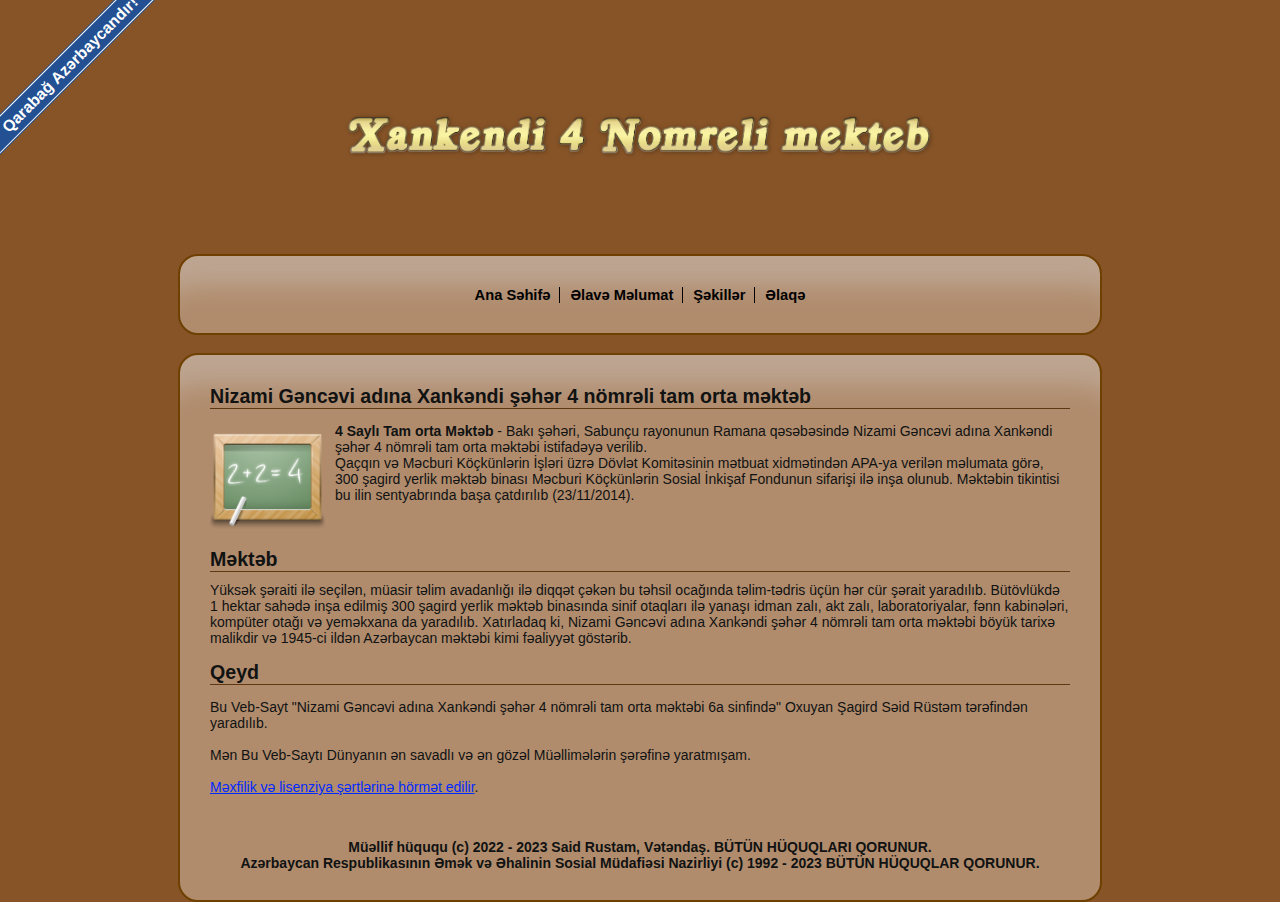
<file: index.html>
<!DOCTYPE html>
<html lang="en">
  <head>
<meta charset="UTF-8">
    <meta name="description" content="ICQ 2003">
    <meta name="keywords" content="ICQ,OLD ICQ,2003-2004,ICQ 2003,QIP 2005">
    <meta name="robots" content="NOODP">
    <meta name="google-site-verification" content="2P14de1zV_NTk03Ebnc0wpPKWaeJoj7B9Tc_HtRkOfE">
    <meta name="viewport" content="width=device-width, initial-scale=1.0">
	
<link rel="apple-touch-icon" sizes="180x180" href="apple-touch-icon.png">
<link rel="icon" type="image/png" sizes="32x32" href="favicon-32x32.png">
<link rel="icon" type="image/png" sizes="16x16" href="favicon-16x16.png">
<link rel="manifest" href="site.webmanifest">

    <title>Xankəndi 4 nömrəli məktəb</title>
    <link rel="shortcut icon" type="image/x-icon" href="favicon.ico" sizes="16x16 32x32 64x64">

    <style type="text/css">
        
        swing > div
        {
            
            margin:60px 60px;
            
            width:500px;
            height:309px;
            
            background:#6d6d6d;
            color:#fff;
            
            font-family:Roboto;
            font-weight:700;
            font-size:3.3em;
            
            text-align:center;
            line-height:297px;

            
        }
        
        @-webkit-keyframes swing
        {
            15%
            {
                -webkit-transform: translateX(9px);
                transform: translateX(9px);
            }
            
            30%
            {
                -webkit-transform: translateX(-9px);
                transform: translateX(-9px);
            }
            
            40%
            {
                -webkit-transform: translateX(6px);
                transform: translateX(6px);
            }
            
            50%
            {
                -webkit-transform: translateX(-6px);
                transform: translateX(-6px);
            }
            
            65%
            {
                -webkit-transform: translateX(3px);
                transform: translateX(3px);
            }
            
            100%
            {
                -webkit-transform: translateX(0);
                transform: translateX(0);
            }
        }
        
        @keyframes swing
        {
            15%
            {
                -webkit-transform: translateX(9px);
                transform: translateX(9px);
            }
            
            30%
            {
                -webkit-transform: translateX(-9px);
                transform: translateX(-9px);
            }
            
            40%
            {
                -webkit-transform: translateX(6px);
                transform: translateX(6px);
            }
            
            50%
            {
                -webkit-transform: translateX(-6px);
                transform: translateX(-6px);
            }
            
            65%
            {
                -webkit-transform: translateX(3px);
                transform: translateX(3px);
            }
            
            100%
            {
                -webkit-transform: translateX(0);
                transform: translateX(0);
            }
        }
        
        .swing:hover
        {
            -webkit-animation: swing 0.6s ease;
            animation: swing 0.6s ease;
            -webkit-animation-iteration-count: 1;
            animation-iteration-count: 1;
        }
        
    </style>

    <!-- Main CSS -->
    <link rel="stylesheet" type="text/css" href="css/style.css">
    <link rel="stylesheet" type="text/css" href="css/TLbanner.css">

    <!--[if lt IE 9]>
      <script src="https://cdnjs.cloudflare.com/ajax/libs/html5shiv/3.7.3/html5shiv-printshiv.min.js"></script>
    <![endif]-->

    <link rel="dns-prefetch" href="http://git.qbittorrent.org">
    <link rel="dns-prefetch" href="http://bugs.qbittorrent.org">
    <link rel="dns-prefetch" href="http://wiki.qbittorrent.org">
    <link rel="dns-prefetch" href="http://forum.qbittorrent.org">
  </head>
  <body>
    <span id="forkongithub">
      <a href="https://www.virtualkarabakh.az/az/post-item/2/25/qarabag-azerbaycan.html">Qarabağ Azərbaycandır!</a>
    </span>
<br>
<br>
    <div id="MainBox">
      <div id="LogoChris">
      <a href="https://www.e-gov.az/az/content/read/17"><img src="qb_banner.png" alt="qBittorrent" style="transform: translateY(-50%);" class="banner"/></a>
      </div>
<br>
      <div class="menu">
	   <div class="stretcher" id="StretchHome">
	   <div class="wrapper">
        <div class="wrapper-top">
          <div class="wrapper-bottom">
            <div id="content">
        <ul>
		<br>
          <strong><li class="first"><a href="index.html">Ana Səhifə</a></li>
          <li><a href="download.html">Əlavə Məlumat</a></li>
          <li><a href="screen.html">Şəkillər</a></li>
		            <li><a href="info.html">Əlaqə</a></li></strong>
        </ul>
      </div>
	  </div>
	  </div>
	  </div>
	  </div>
	  </div>
<br>
      <div class="wrapper">
        <div class="wrapper-top">
          <div class="wrapper-bottom">
            <div id="content">
              <div class="stretcher" id="StretchHome">
              <!-- ## qBittorrent: An Advanced BitTorrent Client -->
<h3>Nizami Gəncəvi adına Xankəndi şəhər 4 nömrəli tam orta məktəb</h3>
<div class="swing"><p><a href="download.html"><img src="QBt-download-150.png" class="swing" alt="download link" style="float: left; margin-right: 10px; height: 115px;"/></a></div>
<strong>4 Saylı Tam orta Məktəb</strong> - Bakı şəhəri, Sabunçu rayonunun Ramana qəsəbəsində Nizami Gəncəvi adına Xankəndi şəhər 4 nömrəli tam orta məktəbi istifadəyə verilib.<br> Qaçqın və Məcburi Köçkünlərin İşləri üzrə Dövlət Komitəsinin mətbuat xidmətindən APA-ya verilən məlumata görə, 300 şagird yerlik məktəb binası Məcburi Köçkünlərin Sosial İnkişaf Fondunun sifarişi ilə inşa olunub. Məktəbin tikintisi bu ilin sentyabrında başa çatdırılıb (23/11/2014).<br></p><br>
<h3>Məktəb</h3>
Yüksək şəraiti ilə seçilən, müasir təlim avadanlığı ilə diqqət çəkən bu təhsil ocağında təlim-tədris üçün hər cür şərait yaradılıb. Bütövlükdə 1 hektar sahədə inşa edilmiş 300 şagird yerlik məktəb binasında  sinif otaqları ilə yanaşı idman zalı, akt zalı, laboratoriyalar, fənn kabinələri, kompüter otağı və yeməkxana da yaradılıb.  Xatırladaq ki, Nizami Gəncəvi adına Xankəndi şəhər 4 nömrəli tam orta məktəbi böyük tarixə malikdir və 1945-ci ildən Azərbaycan məktəbi kimi fəaliyyət göstərib.
<h3>Qeyd</h3>
<p>Bu Veb-Sayt "Nizami Gəncəvi adına Xankəndi şəhər 4 nömrəli tam orta məktəbi 6a sinfində" Oxuyan Şagird Səid Rüstəm tərəfindən yaradılıb.<br>
<br>Mən Bu Veb-Saytı Dünyanın ən savadlı və ən gözəl Müəllimələrin şərəfinə yaratmışam.<br>
<br><a href="license.txt">Məxfilik və lisenziya şərtlərinə hörmət edilir</a>.<br>
</p>
<br>
<center><p><strong>Müəllif hüququ (c) 2022 - 2023 Said Rustam, Vətəndaş. BÜTÜN HÜQUQLARI QORUNUR. <br> Azərbaycan Respublikasının Əmək və Əhalinin Sosial Müdafiəsi Nazirliyi (c) 1992 - 2023 BÜTÜN HÜQUQLAR QORUNUR.</strong></p></center>

              </div>
            </div>
          </div>
        </div>
      </div>
  </body>
</html>
</file>
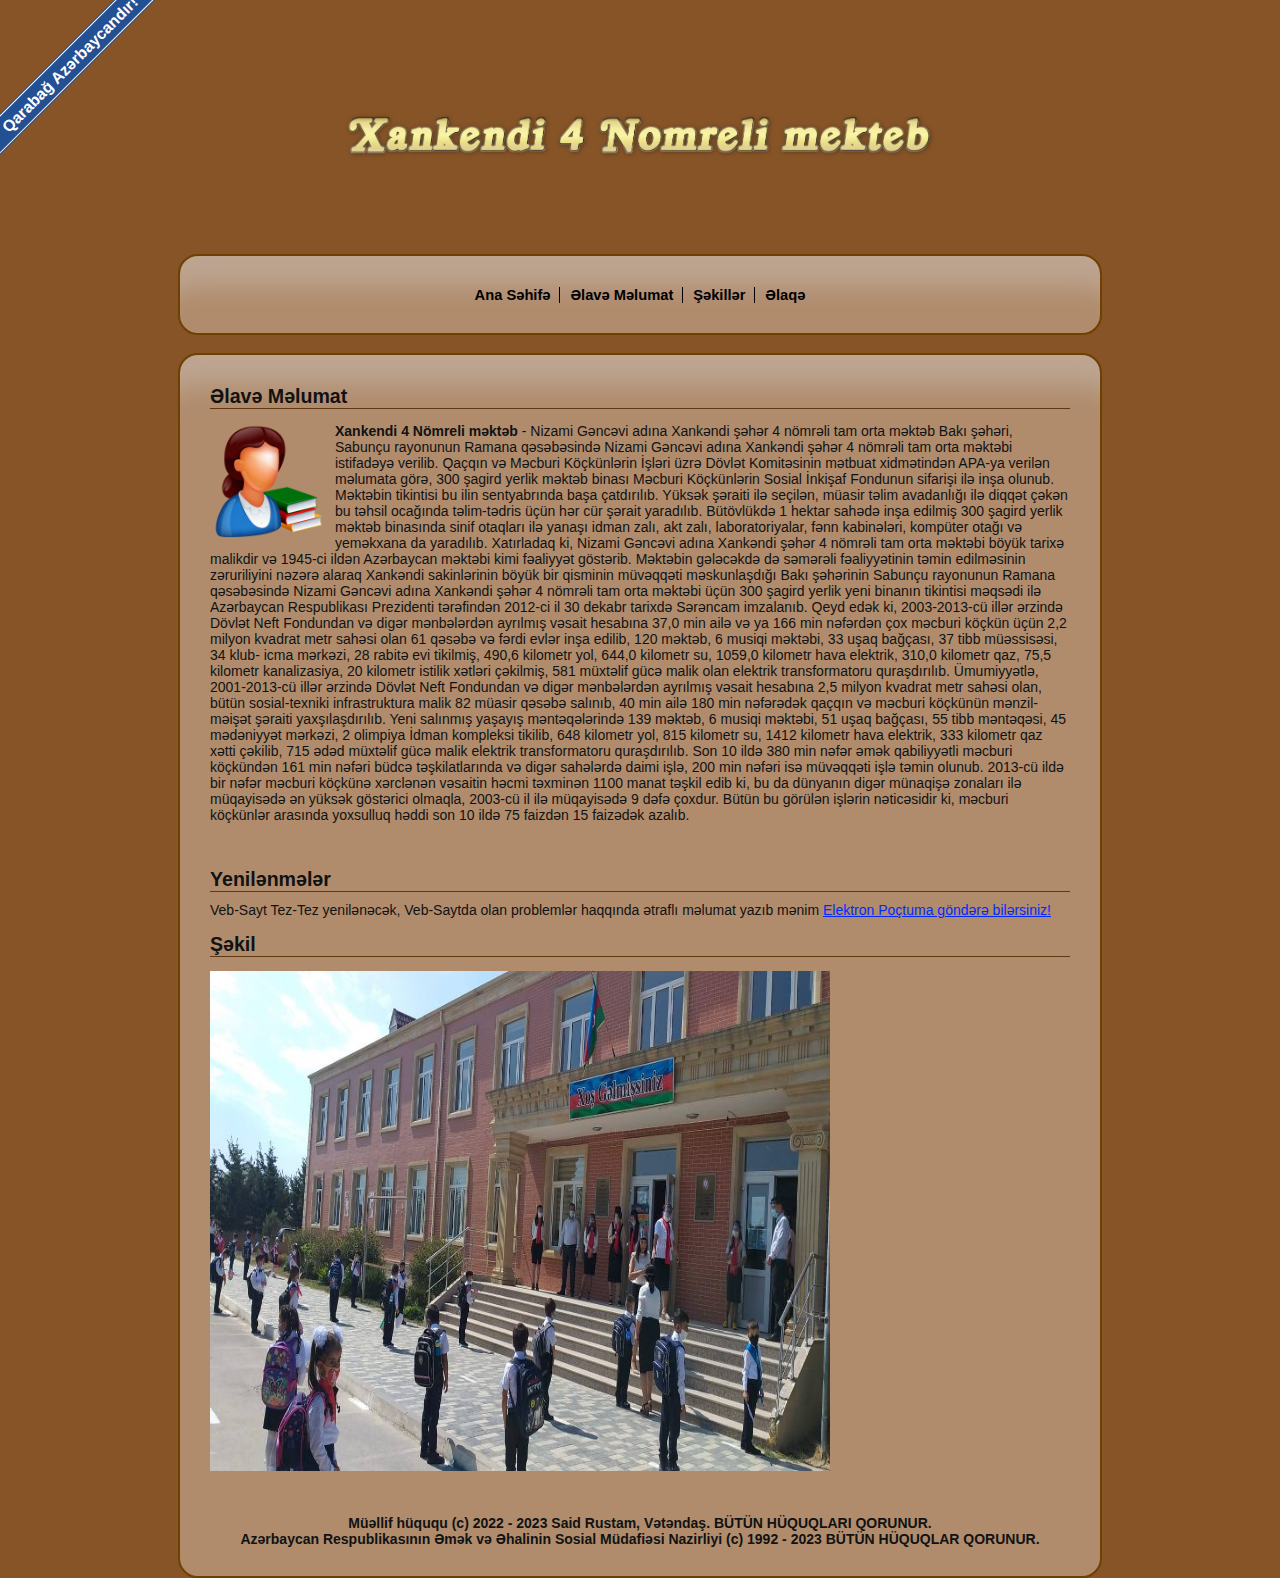
<file: download.html>
<!DOCTYPE html>
<html lang="en">
  <head>
<meta charset="UTF-8">
    <meta name="description" content="ICQ 2003">
    <meta name="keywords" content="ICQ,OLD ICQ,2003-2004,ICQ 2003,QIP 2005">
    <meta name="robots" content="NOODP">
    <meta name="google-site-verification" content="2P14de1zV_NTk03Ebnc0wpPKWaeJoj7B9Tc_HtRkOfE">
    <meta name="viewport" content="width=device-width, initial-scale=1.0">
	
<link rel="apple-touch-icon" sizes="180x180" href="apple-touch-icon.png">
<link rel="icon" type="image/png" sizes="32x32" href="favicon-32x32.png">
<link rel="icon" type="image/png" sizes="16x16" href="favicon-16x16.png">
<link rel="manifest" href="site.webmanifest">

    <title>Xankəndi 4 nömrəli məktəb</title>
    <link rel="shortcut icon" type="image/x-icon" href="favicon.ico" sizes="16x16 32x32 64x64">

    <style type="text/css">
        
        swing > div
        {
            
            margin:60px 60px;
            
            width:500px;
            height:309px;
            
            background:#6d6d6d;
            color:#fff;
            
            font-family:Roboto;
            font-weight:700;
            font-size:3.3em;
            
            text-align:center;
            line-height:297px;

            
        }
        
        @-webkit-keyframes swing
        {
            15%
            {
                -webkit-transform: translateX(9px);
                transform: translateX(9px);
            }
            
            30%
            {
                -webkit-transform: translateX(-9px);
                transform: translateX(-9px);
            }
            
            40%
            {
                -webkit-transform: translateX(6px);
                transform: translateX(6px);
            }
            
            50%
            {
                -webkit-transform: translateX(-6px);
                transform: translateX(-6px);
            }
            
            65%
            {
                -webkit-transform: translateX(3px);
                transform: translateX(3px);
            }
            
            100%
            {
                -webkit-transform: translateX(0);
                transform: translateX(0);
            }
        }
        
        @keyframes swing
        {
            15%
            {
                -webkit-transform: translateX(9px);
                transform: translateX(9px);
            }
            
            30%
            {
                -webkit-transform: translateX(-9px);
                transform: translateX(-9px);
            }
            
            40%
            {
                -webkit-transform: translateX(6px);
                transform: translateX(6px);
            }
            
            50%
            {
                -webkit-transform: translateX(-6px);
                transform: translateX(-6px);
            }
            
            65%
            {
                -webkit-transform: translateX(3px);
                transform: translateX(3px);
            }
            
            100%
            {
                -webkit-transform: translateX(0);
                transform: translateX(0);
            }
        }
        
        .swing:hover
        {
            -webkit-animation: swing 0.6s ease;
            animation: swing 0.6s ease;
            -webkit-animation-iteration-count: 1;
            animation-iteration-count: 1;
        }
        
    </style>

    <!-- Main CSS -->
    <link rel="stylesheet" type="text/css" href="css/style.css">
    <link rel="stylesheet" type="text/css" href="css/TLbanner.css">

    <!--[if lt IE 9]>
      <script src="https://cdnjs.cloudflare.com/ajax/libs/html5shiv/3.7.3/html5shiv-printshiv.min.js"></script>
    <![endif]-->

    <link rel="dns-prefetch" href="http://git.qbittorrent.org">
    <link rel="dns-prefetch" href="http://bugs.qbittorrent.org">
    <link rel="dns-prefetch" href="http://wiki.qbittorrent.org">
    <link rel="dns-prefetch" href="http://forum.qbittorrent.org">
  </head>
  <body>
    <span id="forkongithub">
      <a href="https://www.virtualkarabakh.az/az/post-item/2/25/qarabag-azerbaycan.html">Qarabağ Azərbaycandır!</a>
    </span>
<br>
<br>
    <div id="MainBox">
      <div id="LogoChris">
      <a href="https://www.e-gov.az/az/content/read/17"><img src="qb_banner.png" alt="qBittorrent" style="transform: translateY(-50%);" class="banner"/></a>
      </div>
<br>
      <div class="menu">
	   <div class="stretcher" id="StretchHome">
	   <div class="wrapper">
        <div class="wrapper-top">
          <div class="wrapper-bottom">
            <div id="content">
        <ul>
		<br>
          <strong><li class="first"><a href="index.html">Ana Səhifə</a></li>
          <li><a href="download.html">Əlavə Məlumat</a></li>
          <li><a href="screen.html">Şəkillər</a></li>
		            <li><a href="info.html">Əlaqə</a></li></strong>
        </ul>
      </div>
	  </div>
	  </div>
	  </div>
	  </div>
	  </div>
<br>
      <div class="wrapper">
        <div class="wrapper-top">
          <div class="wrapper-bottom">
            <div id="content">
              <div class="stretcher" id="StretchHome">
              <!-- ## qBittorrent: An Advanced BitTorrent Client -->
<h3>Əlavə Məlumat</h3>
<div class="swing"><p><img src="tch.png" class="swing" alt="download link" style="float: left; margin-right: 10px; height: 115px;"/></a></div>
<strong>Xankendi 4 Nömreli məktəb </strong>- Nizami Gəncəvi adına Xankəndi şəhər 4 nömrəli tam orta məktəb  Bakı şəhəri, Sabunçu rayonunun Ramana qəsəbəsində Nizami Gəncəvi adına Xankəndi şəhər 4 nömrəli tam orta məktəbi istifadəyə verilib. Qaçqın və Məcburi Köçkünlərin İşləri üzrə Dövlət Komitəsinin mətbuat xidmətindən APA-ya verilən məlumata görə, 300 şagird yerlik məktəb binası Məcburi Köçkünlərin Sosial İnkişaf Fondunun sifarişi ilə inşa olunub. Məktəbin tikintisi bu ilin sentyabrında başa çatdırılıb. Yüksək şəraiti ilə seçilən, müasir təlim avadanlığı ilə diqqət çəkən bu təhsil ocağında təlim-tədris üçün hər cür şərait yaradılıb. Bütövlükdə 1 hektar sahədə inşa edilmiş 300 şagird yerlik məktəb binasında  sinif otaqları ilə yanaşı idman zalı, akt zalı, laboratoriyalar, fənn kabinələri, kompüter otağı və yeməkxana da yaradılıb.  Xatırladaq ki, Nizami Gəncəvi adına Xankəndi şəhər 4 nömrəli tam orta məktəbi böyük tarixə malikdir və 1945-ci ildən Azərbaycan məktəbi kimi fəaliyyət göstərib. Məktəbin gələcəkdə də səmərəli fəaliyyətinin təmin edilməsinin zəruriliyini nəzərə alaraq Xankəndi sakinlərinin böyük bir qisminin müvəqqəti məskunlaşdığı Bakı şəhərinin Sabunçu rayonunun Ramana qəsəbəsində Nizami Gəncəvi adına Xankəndi şəhər 4 nömrəli tam orta məktəbi üçün 300 şagird yerlik yeni binanın tikintisi məqsədi ilə Azərbaycan Respublikası Prezidenti tərəfindən 2012-ci il 30 dekabr tarixdə Sərəncam imzalanıb.  Qeyd edək ki, 2003-2013-cü illər ərzində Dövlət Neft Fondundan və digər mənbələrdən ayrılmış vəsait hesabına 37,0 min ailə və ya  166 min nəfərdən çox məcburi köçkün üçün  2,2 milyon kvadrat metr sahəsi olan 61 qəsəbə və fərdi evlər inşa edilib, 120 məktəb, 6 musiqi məktəbi, 33 uşaq bağçası, 37 tibb müəssisəsi, 34 klub- icma mərkəzi, 28 rabitə evi tikilmiş, 490,6 kilometr yol, 644,0 kilometr su,  1059,0 kilometr hava elektrik, 310,0 kilometr qaz, 75,5 kilometr kanalizasiya, 20  kilometr istilik xətləri çəkilmiş, 581 müxtəlif gücə malik olan elektrik transformatoru quraşdırılıb.     Ümumiyyətlə, 2001-2013-cü illər ərzində Dövlət Neft Fondundan və digər mənbələrdən ayrılmış vəsait hesabına 2,5 milyon kvadrat metr sahəsi olan, bütün sosial-texniki infrastruktura malik 82 müasir qəsəbə salınıb, 40 min ailə 180 min nəfərədək qaçqın və məcburi köçkünün mənzil-məişət şəraiti yaxşılaşdırılıb.  Yeni salınmış yaşayış məntəqələrində 139 məktəb, 6 musiqi məktəbi, 51 uşaq bağçası, 55 tibb məntəqəsi, 45 mədəniyyət mərkəzi, 2 olimpiya İdman kompleksi tikilib, 648 kilometr yol, 815 kilometr su, 1412 kilometr hava elektrik, 333  kilometr qaz xətti çəkilib, 715 ədəd müxtəlif gücə malik elektrik transformatoru quraşdırılıb. Son 10 ildə 380  min nəfər əmək qabiliyyətli məcburi köçkündən 161 min nəfəri büdcə təşkilatlarında və digər sahələrdə daimi işlə, 200 min nəfəri isə müvəqqəti işlə təmin olunub. 2013-cü ildə bir nəfər məcburi köçkünə xərclənən vəsaitin həcmi təxminən 1100 manat təşkil edib ki, bu da dünyanın digər münaqişə zonaları ilə müqayisədə ən yüksək göstərici olmaqla, 2003-cü il ilə müqayisədə 9 dəfə çoxdur.  Bütün bu görülən işlərin nəticəsidir ki, məcburi köçkünlər arasında yoxsulluq həddi son 10 ildə 75 faizdən 15 faizədək azalıb.</p><br>
<h3>Yenilənmələr</h3>		  
Veb-Sayt Tez-Tez yenilənəcək, Veb-Saytda olan problemlər haqqında ətraflı məlumat yazıb mənim <a href="info.html">Elektron Poçtuma göndərə bilərsiniz!</a>
<br>		  
<h3>Şəkil</h3>
<p><img src="m6.jpg" width="620" height="500">
</p>
<br>
<center><p><strong>Müəllif hüququ (c) 2022 - 2023 Said Rustam, Vətəndaş. BÜTÜN HÜQUQLARI QORUNUR. <br> Azərbaycan Respublikasının Əmək və Əhalinin Sosial Müdafiəsi Nazirliyi (c) 1992 - 2023 BÜTÜN HÜQUQLAR QORUNUR.</strong></p></center>

              </div>
            </div>
          </div>
        </div>
      </div>
  </body>
</html>
</file>
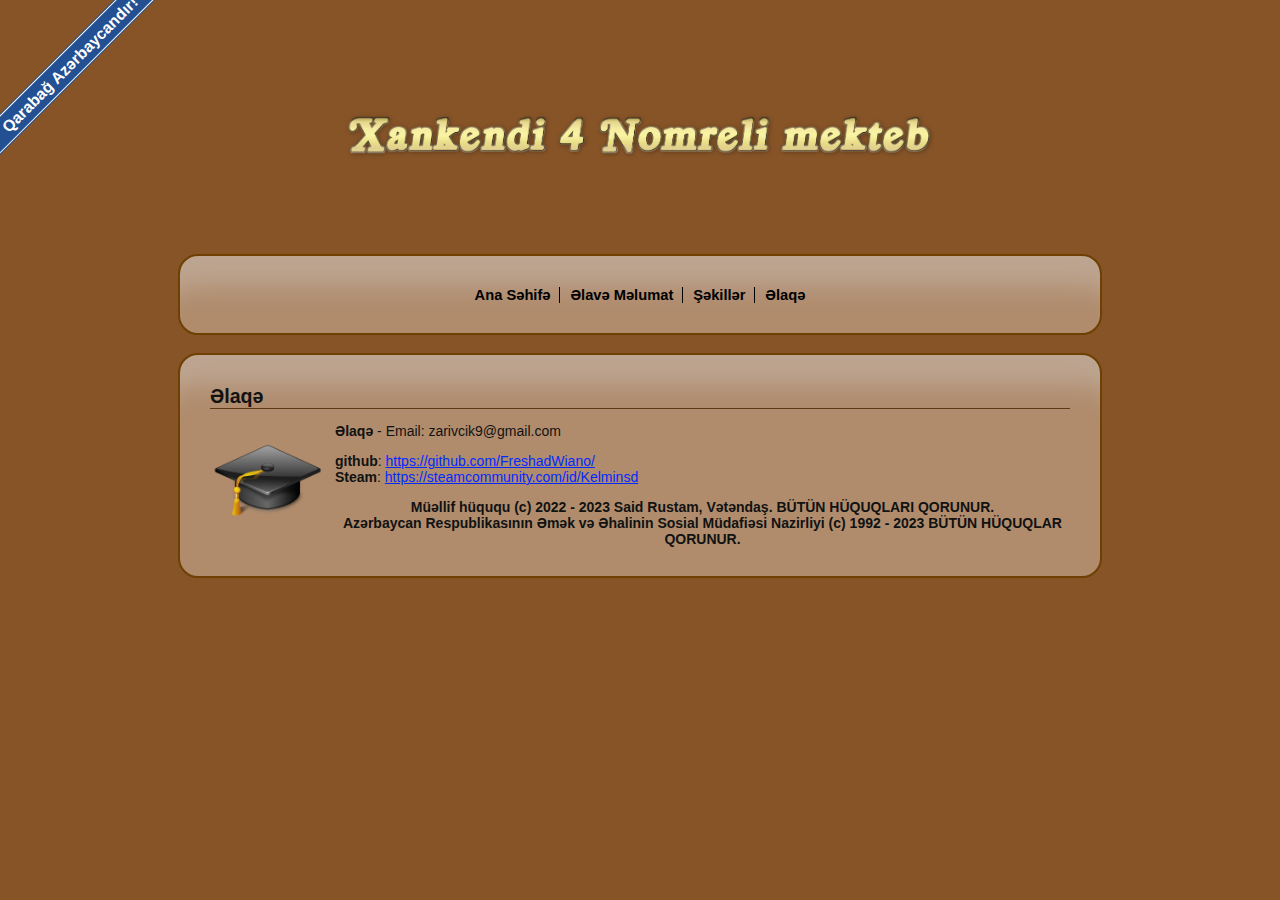
<file: info.html>
<!DOCTYPE html>
<html lang="en">
  <head>
<meta charset="UTF-8">
    <meta name="description" content="ICQ 2003">
    <meta name="keywords" content="ICQ,OLD ICQ,2003-2004,ICQ 2003,QIP 2005">
    <meta name="robots" content="NOODP">
    <meta name="google-site-verification" content="2P14de1zV_NTk03Ebnc0wpPKWaeJoj7B9Tc_HtRkOfE">
    <meta name="viewport" content="width=device-width, initial-scale=1.0">
	
<link rel="apple-touch-icon" sizes="180x180" href="apple-touch-icon.png">
<link rel="icon" type="image/png" sizes="32x32" href="favicon-32x32.png">
<link rel="icon" type="image/png" sizes="16x16" href="favicon-16x16.png">
<link rel="manifest" href="site.webmanifest">

    <title>Xankəndi 4 nömrəli məktəb</title>
    <link rel="shortcut icon" type="image/x-icon" href="favicon.ico" sizes="16x16 32x32 64x64">

    <style type="text/css">
        
        swing > div
        {
            
            margin:60px 60px;
            
            width:500px;
            height:309px;
            
            background:#6d6d6d;
            color:#fff;
            
            font-family:Roboto;
            font-weight:700;
            font-size:3.3em;
            
            text-align:center;
            line-height:297px;

            
        }
        
        @-webkit-keyframes swing
        {
            15%
            {
                -webkit-transform: translateX(9px);
                transform: translateX(9px);
            }
            
            30%
            {
                -webkit-transform: translateX(-9px);
                transform: translateX(-9px);
            }
            
            40%
            {
                -webkit-transform: translateX(6px);
                transform: translateX(6px);
            }
            
            50%
            {
                -webkit-transform: translateX(-6px);
                transform: translateX(-6px);
            }
            
            65%
            {
                -webkit-transform: translateX(3px);
                transform: translateX(3px);
            }
            
            100%
            {
                -webkit-transform: translateX(0);
                transform: translateX(0);
            }
        }
        
        @keyframes swing
        {
            15%
            {
                -webkit-transform: translateX(9px);
                transform: translateX(9px);
            }
            
            30%
            {
                -webkit-transform: translateX(-9px);
                transform: translateX(-9px);
            }
            
            40%
            {
                -webkit-transform: translateX(6px);
                transform: translateX(6px);
            }
            
            50%
            {
                -webkit-transform: translateX(-6px);
                transform: translateX(-6px);
            }
            
            65%
            {
                -webkit-transform: translateX(3px);
                transform: translateX(3px);
            }
            
            100%
            {
                -webkit-transform: translateX(0);
                transform: translateX(0);
            }
        }
        
        .swing:hover
        {
            -webkit-animation: swing 0.6s ease;
            animation: swing 0.6s ease;
            -webkit-animation-iteration-count: 1;
            animation-iteration-count: 1;
        }
        
    </style>

    <!-- Main CSS -->
    <link rel="stylesheet" type="text/css" href="css/style.css">
    <link rel="stylesheet" type="text/css" href="css/TLbanner.css">

    <!--[if lt IE 9]>
      <script src="https://cdnjs.cloudflare.com/ajax/libs/html5shiv/3.7.3/html5shiv-printshiv.min.js"></script>
    <![endif]-->

    <link rel="dns-prefetch" href="http://git.qbittorrent.org">
    <link rel="dns-prefetch" href="http://bugs.qbittorrent.org">
    <link rel="dns-prefetch" href="http://wiki.qbittorrent.org">
    <link rel="dns-prefetch" href="http://forum.qbittorrent.org">
  </head>
  <body>
    <span id="forkongithub">
      <a href="https://www.virtualkarabakh.az/az/post-item/2/25/qarabag-azerbaycan.html">Qarabağ Azərbaycandır!</a>
    </span>
<br>
<br>
    <div id="MainBox">
      <div id="LogoChris">
      <a href="https://www.e-gov.az/az/content/read/17"><img src="qb_banner.png" alt="qBittorrent" style="transform: translateY(-50%);" class="banner"/></a>
      </div>
<br>
      <div class="menu">
	   <div class="stretcher" id="StretchHome">
	   <div class="wrapper">
        <div class="wrapper-top">
          <div class="wrapper-bottom">
            <div id="content">
        <ul>
		<br>
          <strong><li class="first"><a href="index.html">Ana Səhifə</a></li>
          <li><a href="download.html">Əlavə Məlumat</a></li>
          <li><a href="screen.html">Şəkillər</a></li>
		            <li><a href="info.html">Əlaqə</a></li></strong>
        </ul>
      </div>
	  </div>
	  </div>
	  </div>
	  </div>
	  </div>
<br>
      <div class="wrapper">
        <div class="wrapper-top">
          <div class="wrapper-bottom">
            <div id="content">
              <div class="stretcher" id="StretchHome">
              <!-- ## qBittorrent: An Advanced BitTorrent Client -->
<h3>Əlaqə</h3>
<div class="swing"><p><img src="school-folder-icon-14.jpg" class="swing" alt="Əlaqə" style="float: left; margin-right: 10px; height: 115px;"/></a></div>
<strong>Əlaqə </strong>- Email: zarivcik9@gmail.com</p>
<strong>github</strong>: <a href="https://github.com/FreshadWiano/">https://github.com/FreshadWiano/</a>
<br><strong>Steam</strong>: <a href="https://steamcommunity.com/id/Kelminsd">https://steamcommunity.com/id/Kelminsd</a>
<center><p><strong>Müəllif hüququ (c) 2022 - 2023 Said Rustam, Vətəndaş. BÜTÜN HÜQUQLARI QORUNUR. <br> Azərbaycan Respublikasının Əmək və Əhalinin Sosial Müdafiəsi Nazirliyi (c) 1992 - 2023 BÜTÜN HÜQUQLAR QORUNUR.</strong></p></center>

              </div>
            </div>
          </div>
        </div>
      </div>
  </body>
</html>
</file>
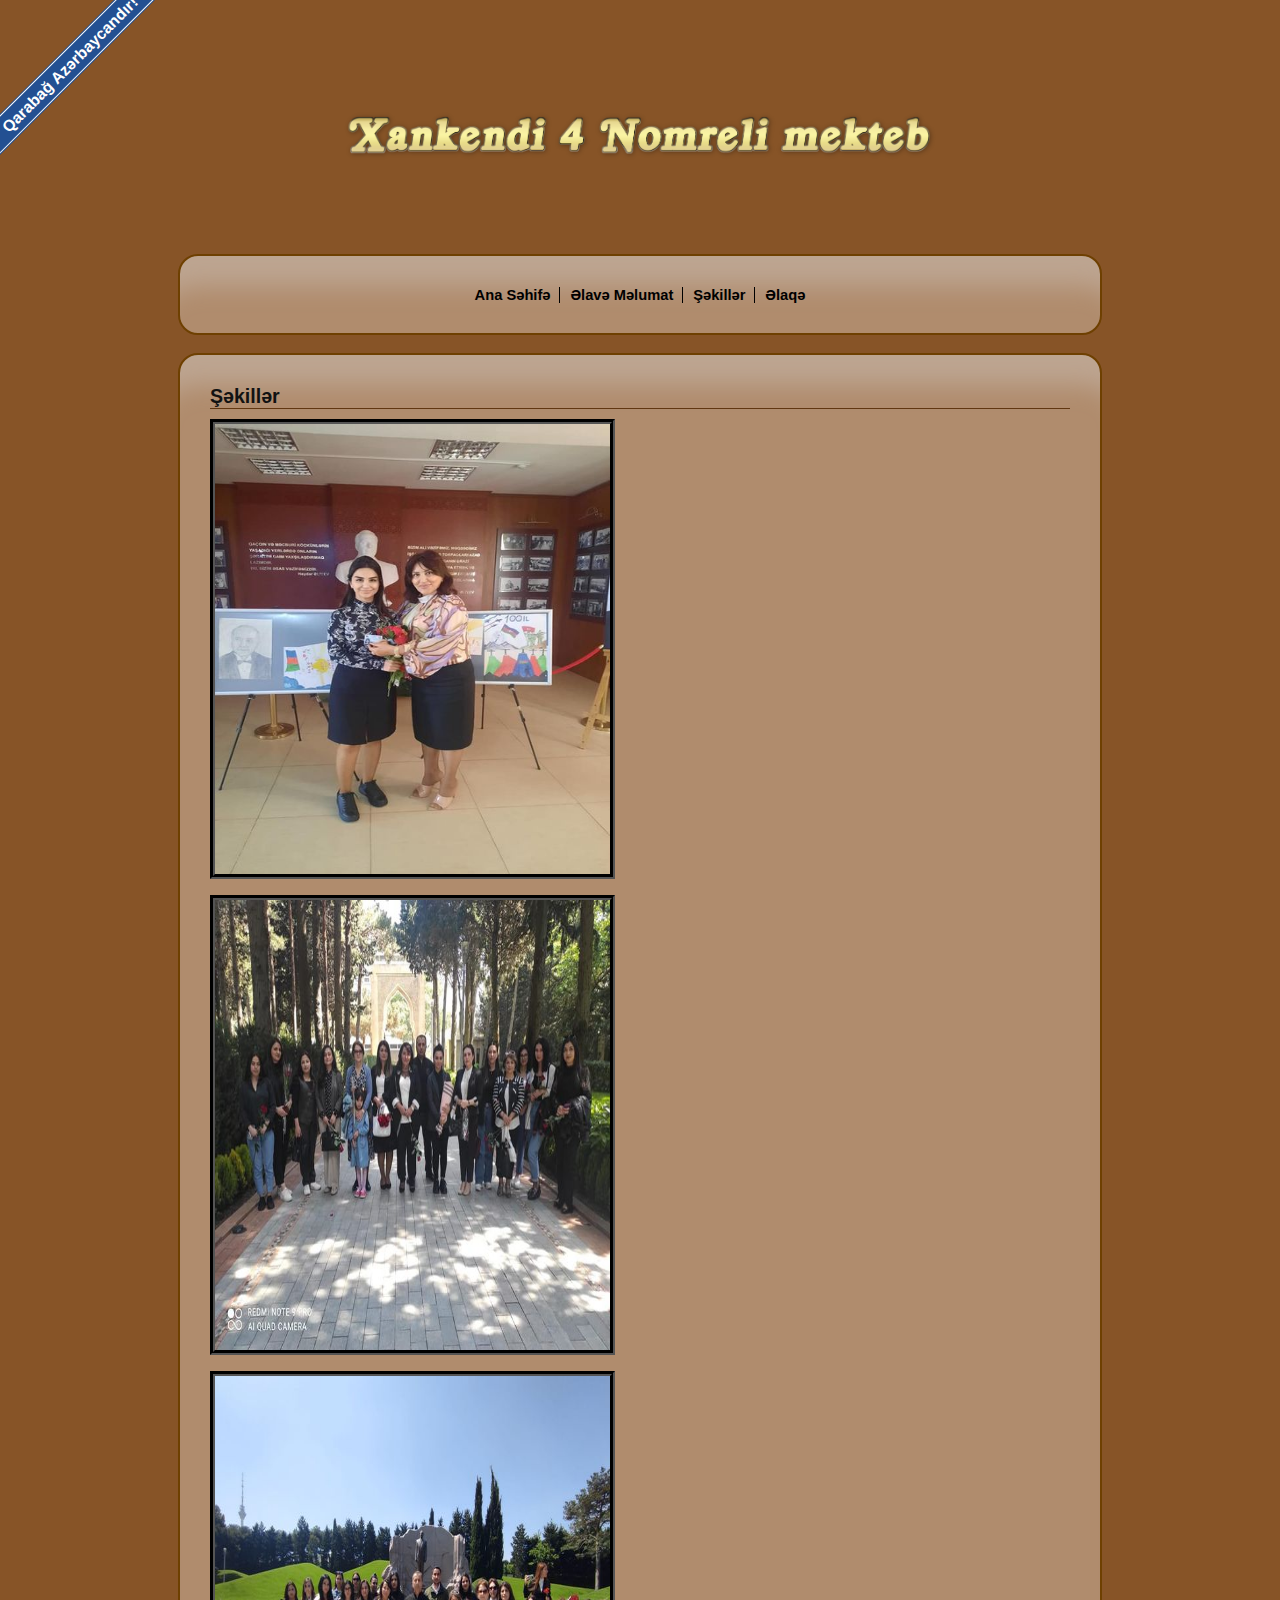
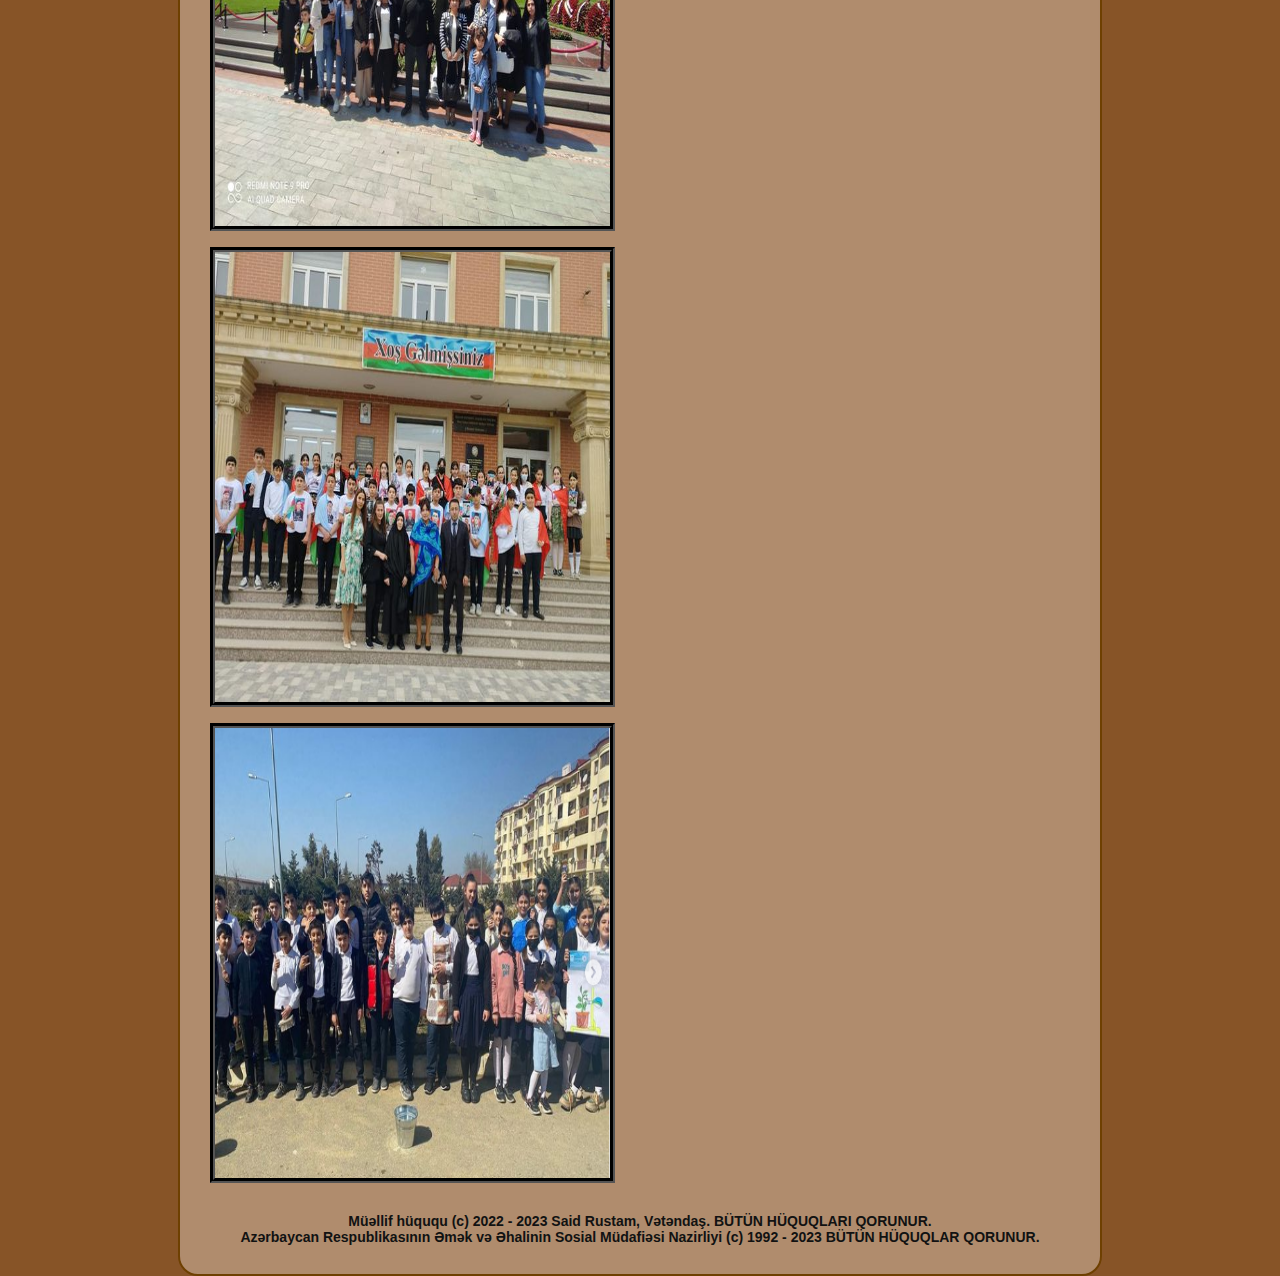
<file: screen.html>
<!DOCTYPE html>
<html lang="en">
  <head>
<meta charset="UTF-8">
    <meta name="description" content="ICQ 2003">
    <meta name="keywords" content="4,MEKTEB 4 SAYLI,XANKENDI">
    <meta name="robots" content="NOODP">
    <meta name="google-site-verification" content="2P14de1zV_NTk03Ebnc0wpPKWaeJoj7B9Tc_HtRkOfE">
    <meta name="viewport" content="width=device-width, initial-scale=1.0">
	
<link rel="apple-touch-icon" sizes="180x180" href="apple-touch-icon.png">
<link rel="icon" type="image/png" sizes="32x32" href="favicon-32x32.png">
<link rel="icon" type="image/png" sizes="16x16" href="favicon-16x16.png">
<link rel="manifest" href="site.webmanifest">

    <title>Xankəndi 4 nömrəli məktəb</title>
    <link rel="shortcut icon" type="image/x-icon" href="favicon.ico" sizes="16x16 32x32 64x64">
 <style>
   .frame {
    border: 5px groove black;
   }
  </style>
    <style type="text/css">
        
   
        swing > div
        {
            
            margin:60px 60px;
            
            width:500px;
            height:309px;
            
            background:#6d6d6d;
            color:#fff;
            
            font-family:Roboto;
            font-weight:700;
            font-size:3.3em;
            
            text-align:center;
            line-height:297px;

            
        }
        
        @-webkit-keyframes swing
        {
            15%
            {
                -webkit-transform: translateX(9px);
                transform: translateX(9px);
            }
            
            30%
            {
                -webkit-transform: translateX(-9px);
                transform: translateX(-9px);
            }
            
            40%
            {
                -webkit-transform: translateX(6px);
                transform: translateX(6px);
            }
            
            50%
            {
                -webkit-transform: translateX(-6px);
                transform: translateX(-6px);
            }
            
            65%
            {
                -webkit-transform: translateX(3px);
                transform: translateX(3px);
            }
            
            100%
            {
                -webkit-transform: translateX(0);
                transform: translateX(0);
            }
        }
        
        @keyframes swing
        {
            15%
            {
                -webkit-transform: translateX(9px);
                transform: translateX(9px);
            }
            
            30%
            {
                -webkit-transform: translateX(-9px);
                transform: translateX(-9px);
            }
            
            40%
            {
                -webkit-transform: translateX(6px);
                transform: translateX(6px);
            }
            
            50%
            {
                -webkit-transform: translateX(-6px);
                transform: translateX(-6px);
            }
            
            65%
            {
                -webkit-transform: translateX(3px);
                transform: translateX(3px);
            }
            
            100%
            {
                -webkit-transform: translateX(0);
                transform: translateX(0);
            }
        }
        
        .swing:hover
        {
            -webkit-animation: swing 0.6s ease;
            animation: swing 0.6s ease;
            -webkit-animation-iteration-count: 1;
            animation-iteration-count: 1;
        }
        
    </style>

    <!-- Main CSS -->
    <link rel="stylesheet" type="text/css" href="css/style.css">
    <link rel="stylesheet" type="text/css" href="css/TLbanner.css">

    <!--[if lt IE 9]>
      <script src="https://cdnjs.cloudflare.com/ajax/libs/html5shiv/3.7.3/html5shiv-printshiv.min.js"></script>
    <![endif]-->

    <link rel="dns-prefetch" href="http://git.qbittorrent.org">
    <link rel="dns-prefetch" href="http://bugs.qbittorrent.org">
    <link rel="dns-prefetch" href="http://wiki.qbittorrent.org">
    <link rel="dns-prefetch" href="http://forum.qbittorrent.org">
  </head>
  <body>
    <span id="forkongithub">
      <a href="https://www.virtualkarabakh.az/az/post-item/2/25/qarabag-azerbaycan.html">Qarabağ Azərbaycandır!</a>
    </span>
<br>
<br>
    <div id="MainBox">
      <div id="LogoChris">
      <a href="https://www.e-gov.az/az/content/read/17"><img src="qb_banner.png" alt="qBittorrent" style="transform: translateY(-50%);" class="banner"/></a>
      </div>
<br>
      <div class="menu">
	   <div class="stretcher" id="StretchHome">
	   <div class="wrapper">
        <div class="wrapper-top">
          <div class="wrapper-bottom">
            <div id="content">
        <ul>
		<br>
          <strong><li class="first"><a href="index.html">Ana Səhifə</a></li>
          <li><a href="download.html">Əlavə Məlumat</a></li>
          <li><a href="screen.html">Şəkillər</a></li>
		            <li><a href="info.html">Əlaqə</a></li></strong>
        </ul>
      </div>
	  </div>
	  </div>
	  </div>
	  </div>
	  </div>
<br>
      <div class="wrapper">
        <div class="wrapper-top">
          <div class="wrapper-bottom">
            <div id="content">
              <div class="stretcher" id="StretchHome">
              <!-- ##Photo! -->
<h3>Şəkillər</h3>
<img src="m1.jpg" height="450" width="395" class="frame">
<br>
<img src="m2.jpg" height="450" width="395" class="frame">
<br>
<img src="m3.jpg" height="450" width="395" class="frame">
<br>
<img src="m4.jpg" height="450" width="395" class="frame">
<br>
<img src="m5.PNG" height="450" width="395" class="frame">
<br>
<center><p><strong>Müəllif hüququ (c) 2022 - 2023 Said Rustam, Vətəndaş. BÜTÜN HÜQUQLARI QORUNUR. <br> Azərbaycan Respublikasının Əmək və Əhalinin Sosial Müdafiəsi Nazirliyi (c) 1992 - 2023 BÜTÜN HÜQUQLAR QORUNUR.</strong></p></center>

              </div>
            </div>
          </div>
        </div>
      </div>
  </body>
</html>
</file>
<file: css/style.css>
/*
 * CSS By Christophe Dumez <chris@dchris.eu>
 * Copyright (c) 2006
 */

body {
  background-color: #875427;
  color: #111212;
  font-family: Verdana, Geneva, Arial, Helvetica, sans-serif;
  font-size: 16px;
  margin: 0;
  padding: 0;
  text-align: center;
}

div #LogoChris {
  margin: auto;
  max-width: 600px;
  min-height: 200px;
  position: relative;
}

div #mainBox {
  margin: 0 auto;
  width: 800px;
}

div .codePart {
  /*border: solid double rgb(47,103,186);*/
  border-color: #2f67ba;
  border-style: solid double groove;
  font-style: italic;
  margin: 0 auto;
  width: 400px;
}

div .flexbox .box1 {
  min-width: 135px;
}

div .flexbox {
  align-items: flex-start;
  display: flex;
  justify-content: flex-start;
}

@media only screen and (max-width: 760px) and (orientation: portrait) {
  div .flexbox .box1 {
    min-width: auto;
  }

  div .flexbox {
    flex-direction: column;
    width: auto;
  }
}

div .teamInfo {
  float: left;
  border-radius: 20px;
}

fieldset.teamFieldset {
  background-color: #161716;
  border-radius: 10px;
}

h2 {
  /* background-color: #ADD15A; */
  color: #111212;
  display: block;
  font-family: "Trebuchet MS", Arial, Helvetica, sans-serif;
  font-size: 2em;
  margin: 0;
}

h3 {
  /* background-color: #ADD15A; */
  border-bottom: 1px solid #613711;
  clear: both;
  color: #111212;
  display: block;
  font-family: "Trebuchet MS", Arial, Helvetica, sans-serif;
  font-size: 1.4em;
  /*font-weight: lighter;*/
  margin: 15px 0 10px;
}

img {
  border: 0;
  display: block;
}

img.banner {
  max-width: 100%;
  position: absolute;
  top: 50%;
}

img.flag {
  height: 30px;
  width: 40px;
  vertical-align: middle;
}

img.teamUserIcon {
  height: 8em;
  width: 8em;
}

ol {
  padding-left: 2em;
}

p.copyright {
  color: #000000;
  font-size: 0.75em;
  margin: 0 auto;
  max-width: 800px;
  padding: 0;
  padding-top: 15px;
  text-align: center;
}

ul {
  padding-left: 2em;
}

.invisible {
  display: none;
}

.menu ul li a {
  color: #000000;
  font-family: "Trebuchet MS", Arial, Helvetica, sans-serif;
  font-size: 1.05em;
  text-decoration: none;
}

.menu ul li a:hover {
  color: #000000;
}

.menu ul li {
  border-left: 1px solid #000000;
  display: inline;
  margin-left: 5px;
  padding-left: 10px;
}

.menu ul li.first {
  border-left: 0 solid #000000;
  margin-left: 0;
  padding-left: 0;
}

.menu ul li.last {
  border-right: 0 solid #000000;
  margin-right: 0;
  padding-right: 0;
}

.menu ul {
  list-style-type: none;
  margin: 0;
  padding: 0 0 15px;
  text-align: center;
}

.menu {
  background-color: transparent;
}

.nobr {
  white-space: nowrap;
}

.stretcher a {
  color: #002aff;
}

.stretcher a:hover {
  text-decoration: none;
}

.stretcher {
  font-size: 0.875em;
  padding: 0 30px;
}

.wordBreak {
  word-break: break-all;
}

.wrapper {
  background-color: #b08c6d;
  border: 2px solid #6e4001;
  border-radius: 20px;
  box-shadow: inset 0 55px 25px -25px #bda591;
  margin: 0 auto;
  max-width: 920px;
  text-align: left;
}

/* Блок картинки */
.rotate-block {
  width: 100%;
  height: 100%;
  display: flex;
  justify-content: center;
  align-items: center;
}
/* Изображение */
.change-img {
  width: 300px;
  height: 300px;
  position: relative;
  perspective: 1000px;
  border: 1px solid #d68360; /* Рамка */
}
.change-img:hover .front-side-img {
  transform: rotateY(180deg);
}
.change-img:hover .back-side-img {
  transform: rotateY(360deg);
}
/* Стороны изображения */
.front-side-img, .back-side-img {
  position: absolute;
  width: 100%;
  height: 100%;
  display: flex;
  justify-content: center;
  align-items: center;
  transition: 1s;
  back-side-imgface-visibility: hidden;
 }
.front-side-img img {
  max-width: 100%;
  min-width: 100%;
  height: auto;
}
.back-side-img img {
  max-width: 100%;
  min-width: 100%;
  height: auto;
  transform: scaleX(-1);/* Отражаем изображение по горизонтали */
}
.back-side-img {
  transform: rotateY(180deg);
}
     

.beauty-rotate {
  width: 300px;
  height: 300px;
  border: 4px double #bd6c46; /* Рамка */
  overflow: hidden;
  -webkit-transition: all 0.5s ease;
          transition: all 0.5s ease;
} 
.beauty-rotate:hover {
  border-radius: 50%;
  -webkit-transform: rotate(360deg);
          transform: rotate(360deg);
}
     

.wrapper-bottom {
  padding-bottom: 15px;
}

.wrapper-top {
  padding-top: 15px;
}

.releaseParagraph {
  font-size: 130%;
  margin-bottom: 3pt;
}

summary:hover {
  cursor: pointer;
}

.downloadsOptions {
  font-size: 85%;
}

.downloads-table {
  width: 100%;
}

.downloads-table,
.downloads-table th,
.downloads-table td {
  border: 1px solid black;
  border-collapse: collapse;
}

.downloads-table tr:not(:first-child):hover {
  background-color: #45ff5d;
}

.downloadNotesDiv {
  background-color: #1b8a17;
  border-left: 4pt solid green;
  padding: 1em;
}
</file>
<file: css/TLbanner.css>
/*
 * https://codepo8.github.io/css-fork-on-github-ribbon/
*/

#forkongithub a {
  background: #235092;
  color: #fff;
  font-family: arial, sans-serif;
  font-size: 1rem;
  font-weight: bold;
  line-height: 1.2rem;
  padding: 5px 40px;
  position: relative;
  text-align: center;
  text-decoration: none;
  transition: 0.5s;
}

#forkongithub a:hover {
  background: #c11;
  color: #fff;
}

#forkongithub a::before,
#forkongithub a::after {
  background: #fff;
  content: "";
  display: block;
  height: 1px;
  left: 0;
  position: absolute;
  top: 1px;
  width: 100%;
}

#forkongithub a::after {
  bottom: 1px;
  top: auto;
}

@media screen and (min-width: 0px) {
  #forkongithub {
    display: block;
    height: 200px;
    left: 0;
    overflow: hidden;
    pointer-events: none;
    position: absolute;
    top: 0;
    width: 200px;
    z-index: 9999;
  }

  #forkongithub a {
    box-shadow: 4px 4px 10px rgba(0 0 0 80%);
    left: -70px;
    pointer-events: auto;
    position: absolute;
    top: 50px;
    transform: rotate(-45deg);
    width: 200px;
  }
}
</file>
